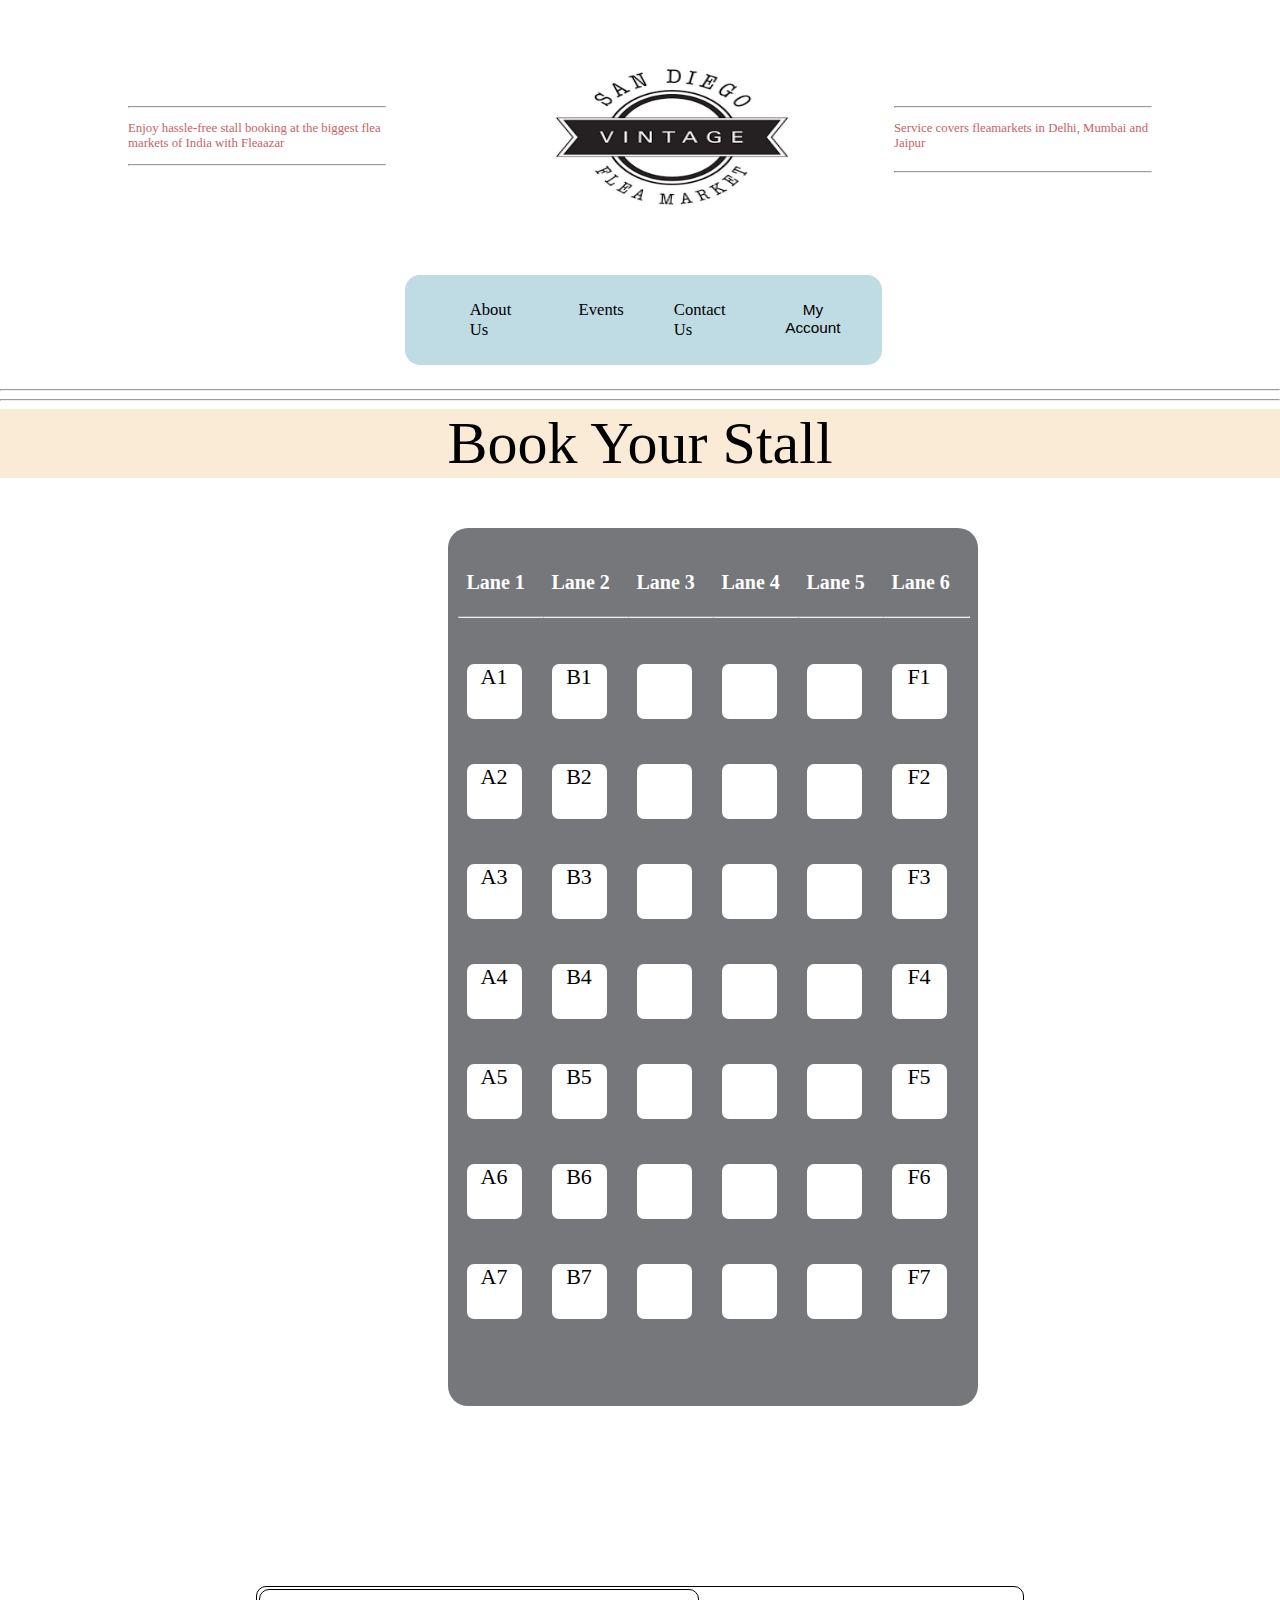
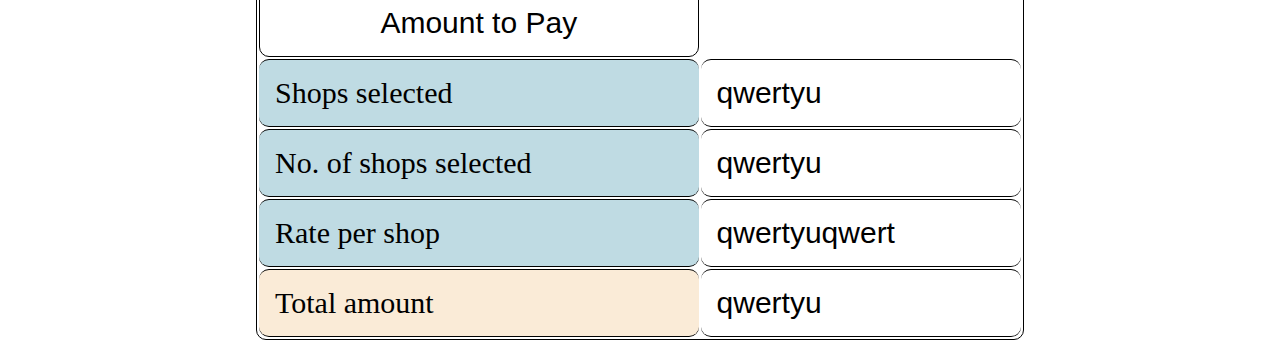
<file: booking-self.html>
<html>
    <head>
        <link rel="stylesheet" href="css/booking.css">
        <link rel="stylesheet" href="css/user.css">
        <script type="javascript" src="booking.js"></script>
        <link rel="stylesheet" href="index2.css">        
    </head>
    
    <body>
        <div class="container">

            <div id="top-left">
                <hr id="hr-left-1" style="width: 20vw;">
                <p>Enjoy hassle-free stall booking at the biggest flea markets of India with Fleaazar</p>
                <hr id="hr-left-2" style="width: 20vw; margin-top:0px;">
            </div>
            <div id="top-right">
                <hr id="hr-right-1" style="width: 20vw;">
                <p>Service covers fleamarkets in Delhi, Mumbai and Jaipur</p>
                <hr id="hr-right-2" style="width: 20vw; margin-top:20px;">
            </div>
            <div class="top-nav">
                <img id="logo" src="assets/img/logo.png">
                <ul class="navlist">           
                    <a href="#about-content" style="text-decoration: none; color:black"><li id="about">About Us</li></a>        
                    <li id="events">Events</li>
                    <li id="contact">Contact Us</li>
                    <li>
                        <div class="dropdown">
                            <button class="dropbtn">My Account 
                                <i class="fa fa-caret-down"></i>
                            </button>
                            <div class="dropdown-content">
                                <a href="user.html">Home</a>
                                <a href="#" onclick="trans()">Transactions</a>
                                <a href="#" onclick="profile()">Edit Profile</a>
                                <a href="#">Sign Out</a>
                            </div>
                        </div> 
                    </li>
                </ul>   
            </div>
        
            <hr><hr>        

        <header>
            Book Your Stall
        </header>
        <div class="container-book">
            <div class="Seat">
                <form id="base-form">
                   
                    <div class="row">
                        <h1>Lane 1</h1>
                        <hr style="width:100%">
                        <label class="cont"> 
                            <input onclick="count(event)" id="1-1" type="checkbox">
                            <span class="checkmark">A1</span>
                        </label>    
                        <label class="cont"> 
                            <input onclick="count(event)" id="1-2" type="checkbox">
                            <span class="checkmark">A2</span>
                        </label>
                        <label class="cont"> 
                            <input onclick="count(event)" id="1-3" type="checkbox">
                            <span class="checkmark">A3</span>
                        </label>
                        <label class="cont"> 
                            <input onclick="count(event)" id="1-4" type="checkbox">
                            <span class="checkmark">A4</span>
                        </label>
                        <label class="cont">  
                            <input onclick="count(event)" id="1-5" type="checkbox">
                            <span class="checkmark">A5</span>
                        </label>
                        <label class="cont"> 
                            <input onclick="count(event)" id="1-6" type="checkbox">
                            <span class="checkmark">A6</span>
                        </label>
                        <label class="cont"> 
                            <input onclick="count(event)" id="1-7" type="checkbox">
                            <span class="checkmark">A7</span>
                        </label>       
                    </div>
                    
                    <div class="row">
                            <h1>Lane 2</h1>
                            <hr style="width:100%">
                            <label class="cont"> 
                                <input onclick="count(event)" id="2-1" type="checkbox">
                                <span class="checkmark">B1</span>
                            </label>    
                            <label class="cont"> 
                                <input onclick="count(event)" id="2-2" type="checkbox">
                                <span class="checkmark">B2</span>
                            </label>
                            <label class="cont"> 
                                <input onclick="count(event)" id="2-3" type="checkbox">
                                <span class="checkmark">B3</span>
                            </label>
                            <label class="cont"> 
                                <input onclick="count(event)" id="2-4" type="checkbox">
                                <span class="checkmark">B4</span>
                            </label>
                            <label class="cont">  
                                <input onclick="count(event)" id="2-5" type="checkbox">
                                <span class="checkmark">B5</span>
                            </label>
                            <label class="cont"> 
                                <input onclick="count(event)" id="2-6" type="checkbox">
                                <span class="checkmark">B6</span>
                            </label>
                            <label class="cont"> 
                                <input onclick="count(event)" id="2-7" type="checkbox">
                                <span class="checkmark">B7</span>
                            </label>       
                        </div>

                        <div class="row">
                                <h1>Lane 3</h1>
                                <hr style="width:100%">   
                                <label class="cont"> 
                                    <input onclick="count(event)" id="3-1" type="checkbox">
                                    <span class="checkmark"></span>
                                </label>    
                                <label class="cont"> 
                                    <input onclick="count(event)" id="3-2" type="checkbox">
                                    <span class="checkmark"></span>
                                </label>
                                <label class="cont"> 
                                    <input onclick="count(event)" id="3-3" type="checkbox">
                                    <span class="checkmark"></span>
                                </label>
                                <label class="cont"> 
                                    <input onclick="count(event)" id="3-4" type="checkbox">
                                    <span class="checkmark"></span>
                                </label>
                                <label class="cont">  
                                    <input onclick="count(event)" id="3-5" type="checkbox">
                                    <span class="checkmark"></span>
                                </label>
                                <label class="cont"> 
                                    <input onclick="count(event)" id="3-6" type="checkbox">
                                    <span class="checkmark"></span>
                                </label>
                                <label class="cont"> 
                                    <input onclick="count(event)" id="3-7" type="checkbox">
                                    <span class="checkmark"></span>
                                </label>       
                            </div>

                            <div class="row">
                                    <h1>Lane 4</h1>
                                    <hr style="width:100%">
                                    <label class="cont"> 
                                        <input onclick="count(event)" id="4-1" type="checkbox">
                                        <span class="checkmark"></span>
                                    </label>    
                                    <label class="cont"> 
                                        <input onclick="count(event)" id="4-2" type="checkbox">
                                        <span class="checkmark"></span>
                                    </label>
                                    <label class="cont"> 
                                        <input onclick="count(event)" id="4-3" type="checkbox">
                                        <span class="checkmark"></span>
                                    </label>
                                    <label class="cont"> 
                                        <input onclick="count(event)" id="4-4" type="checkbox">
                                        <span class="checkmark"></span>
                                    </label>
                                    <label class="cont">  
                                        <input onclick="count(event)" id="4-5" type="checkbox">
                                        <span class="checkmark"></span>
                                    </label>
                                    <label class="cont"> 
                                        <input onclick="count(event)" id="4-6" type="checkbox">
                                        <span class="checkmark"></span>
                                    </label>
                                    <label class="cont"> 
                                        <input onclick="count(event)" id="4-7" type="checkbox">
                                        <span class="checkmark"></span>
                                    </label>       
                                </div>

                                <div class="row">
                                        <h1>Lane 5</h1>
                                        <hr style="width:100%">
                                        <label class="cont"> 
                                            <input onclick="count(event)" id="5-1" type="checkbox">
                                            <span class="checkmark"></span>
                                        </label>    
                                        <label class="cont"> 
                                            <input onclick="count(event)" id="5-2" type="checkbox">
                                            <span class="checkmark"></span>
                                        </label>
                                        <label class="cont"> 
                                            <input onclick="count(event)" id="5-3" type="checkbox">
                                            <span class="checkmark"></span>
                                        </label>
                                        <label class="cont"> 
                                            <input onclick="count(event)" id="5-4" type="checkbox">
                                            <span class="checkmark"></span>
                                        </label>
                                        <label class="cont">  
                                            <input onclick="count(event)" id="5-5" type="checkbox">
                                            <span class="checkmark"></span>
                                        </label>
                                        <label class="cont"> 
                                            <input onclick="count(event)" id="5-6" type="checkbox">
                                            <span class="checkmark"></span>
                                        </label>
                                        <label class="cont"> 
                                            <input onclick="count(event)" id="5-7" type="checkbox">
                                            <span class="checkmark"></span>
                                        </label>       
                                    </div>

                                    <div class="row">
                                            <h1>Lane 6</h1>
                                            <hr style="width:100%">
                                            <label class="cont"> 
                                                <input onclick="count(event)" id="6-1" type="checkbox">
                                                <span class="checkmark">F1</span>
                                            </label>    
                                            <label class="cont"> 
                                                <input onclick="count(event)" id="6-2" type="checkbox">
                                                <span class="checkmark">F2</span>
                                            </label>
                                            <label class="cont"> 
                                                <input onclick="count(event)" id="6-3" type="checkbox">
                                                <span class="checkmark">F3</span>
                                            </label>
                                            <label class="cont"> 
                                                <input onclick="count(event)" id="6-4" type="checkbox">
                                                <span class="checkmark">F4</span>
                                            </label>
                                            <label class="cont">  
                                                <input onclick="count(event)" id="6-5" type="checkbox">
                                                <span class="checkmark">F5</span>
                                            </label>
                                            <label class="cont"> 
                                                <input onclick="count(event)" id="6-6" type="checkbox">
                                                <span class="checkmark">F6</span>
                                            </label>
                                            <label class="cont"> 
                                                <input onclick="count(event)" id="6-7" type="checkbox">
                                                <span class="checkmark">F7</span>
                                            </label>       
                                        </div>
                                      
                </form>
            </div>


            <div class="Pay">
                <table id="pay-table">
                    <tr id="pay-table-header">
                        <td>Amount to Pay</td>
                    </tr>
                    <tr>
                        <td class="pay-head"><p>Shops selected</p></td>
                        <td>qwertyu</td>
                    </tr>
                    <tr>
                        <td class="pay-head"><p>No. of shops selected</p></td>
                        <td>qwertyu</td>
                    </tr>
                    <tr>
                        <td class="pay-head"><p>Rate per shop</p></td>
                        <td>qwertyuqwert</td>
                    </tr>
                    <tr>
                        <td style="background-color: antiquewhite;"><p>Total amount</p></td>
                        <td>qwertyu</td>
                    </tr>
                </table>
            </div>

</div>




        </div>

        <script>
        var selected=0;

        function count(event){
         if((document.getElementById(event.target.id).checked)==true){
             selected+=1;
         }

         else{
             selected-=1;
         }
     
         console.log(selected);
         document.getElementById("shop-count").innerHTML=selected;
        }
             </script>

    </body>
</html>
</file>
<file: css/booking.css>
header{
    text-align: center;
    background-color: antiquewhite;
    font-size: 60px;
}

h1{
    font-size: 20px;
    width: 80%;
    color:white;
}

.container{
    position: absolute;
    width:100vw;
    height:100vh;
}
/* .container-book{
    width:100%;
    position: absolute;
    display: flex;
    flex-direction: row;
    overflow-x: hidden; 
} */
 .Seat{
    position: relative;
    margin-left:35%;
    margin-top: 50px;
    padding: 10px;
    background-color: #76777a;
    width: max-content;
    padding-bottom: 5%;
    border-radius: 20px;
    align-items: center;
} 
form{
    position: relative;
    display: flex;
    flex-direction: row;
}


.row{
    margin-top:20px;
    display: flex;
    flex-direction: column;
    align-items: center;
}

.cont {
    top: 5%;
    left:10%;
    display: block;
    position: relative;
    padding-left: 65px;
    margin-right: 20px;
    margin-bottom: 100px;
    cursor: pointer;
    font-size: 22px;
    -webkit-user-select: none;
    -moz-user-select: none;
    -ms-user-select: none;
    user-select: none;
}

.cont input {
    position: absolute;
    opacity: 0;
    cursor: pointer;
    height: 100%;
    width: 100%;
    
}

.checkmark {
    position: absolute;
    top: 0;
    left: 0;
    height: 55px;
    width: 55px;
    background-color: white;
    border-radius: 7px;
    text-align: center;    
}

.cont:hover input ~ .checkmark {
    background-color: #ccc;
  }
  
  .cont input:checked ~ .checkmark {
    background-color: #2196F3;
  }
  
  .checkmark:after {
    content: "";
    position: absolute;
    display: none;
  }
  
  .cont input:checked ~ .checkmark:after {
    
  }
  
  .cont .checkmark:after {
    left: 9px;
    top: 5px;
    width: 5px;
    height: 10px;
    border: solid white;
    border-width: 0 3px 3px 0;
    -webkit-transform: rotate(45deg);
    -ms-transform: rotate(45deg);
    transform: rotate(45deg);
  }
  .Pay{
      position: relative;
      margin-bottom: 60px;
  }
  .Pay table{
      border: 1.5px solid black;
      border-radius: 10px;
      width:60%;
      margin-left: 20%;
      margin-top:180px;
  }

  .Pay td{
      font-family: Verdana, Geneva, Tahoma, sans-serif;
      font-size: 30px;
      border-top: 1px solid black;
      border-bottom: 1px solid black;
      border-radius:10px;
      padding: 16px;
      background-color:
    }
  .Pay .pay-head{
      background-color: #bfdbe3;
      border-right:none;
  }
  #pay-table-header td{
    text-align: center;
    border: 1px solid black;
}

  @media screen and (orientation: portrait){
    .Seat{
        margin-left:24%;
    }
    .Pay table{
        width: 80%;
        margin-left: 10%;
    }
    .container-book{
        flex-direction: column;
    }
  }
</file>
<file: css/user.css>
a:hover{
    cursor:pointer;
}
.top-nav{
    position: absoulte;
    width: 51%;
    display: flex;
    /* grid-template-columns: 3; */
    flex-direction: column;
}
.top-nav ul{
    width:67%;
    margin-left:62%;
    margin-top:45px;
    display: flex;
    flex-direction: row;
    background-color: #bfdbe3;
    border-radius: 15px;
}
ul li{
    list-style-type: none;
    padding: 25px;
    font-size: 1.3vw;    
}
ul li:hover{
    background-color: blanchedalmond;
    cursor: pointer;
}

.top-nav img{
    margin-left:84%;
    margin-top:50px;
    height: 180px;
    width: 250px;
}

#top-left{
    position: absolute;
    left: 10vw;
    top: 100px;
    font-family: Verdana, Geneva, Tahoma, sans-serif;
    font-size: 1vw;
    color: rgb(200,100,100);
}
#top-left p{
    width: 20vw;
}

#top-right{
    position: absolute;
    right:10vw;
    top:100px;
    font-family: Verdana, Geneva, Tahoma, sans-serif;
    font-size: 1vw;
    color: rgb(200,100,100);
}
#top-right p{
    right:10vw;
    width:20vw;
}

.dropdown {
    float: left;
    margin-left:-26px;
    overflow: hidden;
    height: 100x;
    text-align: center;
  }
  
  .dropdown .dropbtn {    
    border: none;
    outline: none;
    background-color: inherit;
    font-family: Verdana, Geneva, Tahoma, sans-serif;
    margin: 0;
    font-size:1.2vw;
  }
  
  .dropdown-content {  
    display: none;
    position: absolute;

    z-index: 1;
    height: fit-content;
    background-color: rgb(220,220,220);
  }
  
  .dropdown-content a {
    padding-top:30px;
    width:9vw;
    float: none;
    color: black;
    text-decoration: none;
    display: block;
    text-align: left;
    vertical-align: middle;
  }
  
  .topnav a:hover, .dropdown:hover .dropbtn {
  }
  
  .dropdown-content a:hover {
    background-color: rgb(180,180,180);
    color: black;
  }
  
  .dropdown:hover .dropdown-content {
    display: block;
  }

  /* Transactions */
 
  #transaction-cont{
      display: none;
  }
  table.transaction{
      width:80%;
      margin-left:10%;
      margin-top:50px;
  }
  table.transaction td{
      position: relative;
      padding: 12px;
      vertical-align: center;
  }
  table.transaction caption{
      background-color: aqua;
      padding-top: .7em;
      padding-top:.7em;
      letter-spacing: .085em;
      width:85%;
  }
  table.transaction a { 
    color: rgb(3,95,123); 
    text-decoration: underline; 
}
table.transaction a:hover { 
    text-decoration: none; 
}

#profile{
    display:none;
}

table.profile{
    width:80%;
    margin-left:10%;
    margin-top:50px;
    border: 1px solid black;
}
 #head{
    background-color: #bfdbe3;
}

table.profile td{
    position: relative;
    padding: 12px;
    vertical-align: center;
    background-color: #e0dab4;
}
/* table.profile caption{
    background-color: aqua;
    padding-top: .7em;
    padding-top:.7em;
    letter-spacing: .085em;
    width:85%;
} */
table.profile a { 
  color: rgb(3,95,123); 
  text-decoration: underline; 
}
table.profile a:hover { 
  text-decoration: none; 
}

.profile input{
    height:35px;
    font-size: 20px;
    background-color: #e3e3e3;
}
#profile button{
    width: fit-content;
    font-size: 30px;
    margin-top: 30px;
    margin-bottom:20px;
    margin-left:48%;
}
@media screen and (orientation: portrait){
    .dropdown-content{
        width: 210px;
        margin-left:0px;
    }
    #events-table{
        width:100%;
        margin-left:5%;
        font-size:2.5vw;
        font-weight: 300;
    }
    table.transaction{
        width:96%;
        margin-left:2%;
        font-size: 2.7vw;
    }
    table.profile{
        width: 100px;
        font-size: 2.7vw;
        margin-left:5%;
    }
    #profile button{
        font-size:4vw;
    }
    .profile input{
        font-size: 2.5vw;
    }
}
</file>
<file: index2.css>
*{
    font-family: Cambria, Cochin, Georgia, Times, 'Times New Roman', serif;
}
a:hover{
    cursor:pointer;
}
.container{
    position: absolute;
    width:100%;
    top:0;
    left:0;
    /* display: flex column; */
}
.top-nav{
    position: absoulte;
    width: 51%;
    display: flex;
    /* grid-template-columns: 3; */
    flex-direction: column;
}
.top-nav ul{
    width:67%;
    margin-left:62%;
    margin-top:45px;
    display: flex;
    flex-direction: row;
    background-color: #bfdbe3;
    border-radius: 15px;
}
ul li{
    list-style-type: none;
    padding: 25px;
    font-size: 1.3vw;    
}
ul li:hover{
    background-color: blanchedalmond;
    cursor: pointer;
}

.top-nav img{
    margin-left:84%;
    margin-top:50px;
    height: 180px;
    width: 250px;
}

#top-left{
    position: absolute;
    left: 10vw;
    top: 100px;
    font-family: Verdana, Geneva, Tahoma, sans-serif;
    font-size: 1vw;
    color: rgb(200,100,100);
}
#top-left p{
    width: 20vw;
}

#top-right{
    position: absolute;
    right:10vw;
    top:100px;
    font-family: Verdana, Geneva, Tahoma, sans-serif;
    font-size: 1vw;
    color: rgb(200,100,100);
}
#top-right p{
    right:10vw;
    width:20vw;
}

.mid-container{

    width:100%;
    margin-top: 40px;
    margin-bottom: 40px;
    display: flex;
    /* grid-template-columns:2; */
    flex-direction: row;
    background-color: #bfdbe3;
}
.img-cont{
    
}
.left-cont{
    position: relative;
    margin-left:2.5%;
    width:45%;
    height: fit-content;
    background-color: white;
    margin-top: 7%;
}
.left-cont img{
    
    border: 1px solid black; 
}
/* .line{
    position: absolute;
    left: 50%;
    top:18.7%;
    border-left: 1px solid black;
    height: 47.2%;
    width: 20px;
} */
.right-cont{
    width: 45%;
    margin-left:2.5%
}
.right-cont h1{
    text-align: center;
    margin-left: 70px;
    font-size: 2.1vw;
}

table.info { 
    width:80%;
    margin: 0 auto;
    margin-top:7%; 
    margin-left: 15%;
    margin-bottom: 25px;
    border-spacing: 0 6px; 
}
table.info th, table.info td { 
    padding: 12px; 
    vertical-align: center; 
    color: rgb(68,68,68); 
}
table.info caption { 
    background-color: rgb(90,85,90); 
    font-weight: bold; 
    color: rgb(255,255,255); 
    padding-top: .7em; 
    padding-bottom: .7em; 
    letter-spacing: .085em;
}
table.info th {  
    text-align: left; 
}
table.info td { 
    background-color: rgb(240,240,240);
}
.date { 
    display: inline-block; 
    background-color: rgb(68,68,68); 
    color: #fff; 
    padding: 10px; 
    border-radius: 50%; 
}
table.info a { 
    color: rgb(3,95,123); 
    text-decoration: underline; 
}
table.info a:hover { 
    text-decoration: none; 
}
.bottom-cont{
    margin-top: 40px;
    background-color: #bfdbe3;
    width:100%;
    margin-bottom: 40px;
    display: flex;
    flex-direction: column;
}
#about-content{
    background-color: #d6d0d0;
    margin-top: 5%;
    margin-left: 20%;
    margin-bottom: 40px;
    padding: 1.5%;
    border: 2px solid black;
    border-style: 
    border-radius: 15px;
    width: 60%;
    font-size: 1.5vw;
}
#about-content h1{
    text-align: center;
}
.contact{
    
    margin-top: 4%;
    margin-left: 9%;
    padding: 1.5%;
    border-radius: 15px;
    width: 80%;
    font-size: 1.5vw;
    text-align: center;
}
.contact h1{
    text-align: center;
}

#contact-form {
	background:#F9F9F9;
	padding:25px;
    margin-left:30%;
    width:40%;
}

#contact-form h3 {
	color: #F96;
	display: block;
	font-size: 30px;
	font-weight: 400;
}

#contact-form h4 {
	margin:5px 0 15px;
	display:block;
	font-size:20px;
}

fieldset {
	border: medium none !important;
	margin: 0 0 10px;
	min-width: 100%;
	padding: 0;
	width: 100%;
}

#contact-form input[type="text"], #contact-form input[type="email"], #contact-form input[type="tel"], #contact-form input[type="url"], #contact-form textarea {
	width:100%;
	border:1px solid #CCC;
	background:#FFF;
	margin:0 0 5px;
	padding:10px;
}

#contact-form input[type="text"]:hover, #contact-form input[type="email"]:hover, #contact-form input[type="tel"]:hover, #contact-form input[type="url"]:hover, #contact-form textarea:hover {
	-webkit-transition:border-color 0.3s ease-in-out;
	-moz-transition:border-color 0.3s ease-in-out;
	transition:border-color 0.3s ease-in-out;
	border:1px solid #AAA;
}

#contact-form textarea {
	height:100px;
	max-width:100%;
  resize:none;
}

#contact-form button[type="submit"] {
	cursor:pointer;
	width:100%;
	border:none;
	background:#0CF;
	color:#FFF;
	margin:0 0 5px;
	padding:10px;
	font-size:15px;
}

#contact-form button[type="submit"]:hover {
	background:#09C;
	-webkit-transition:background 0.3s ease-in-out;
	-moz-transition:background 0.3s ease-in-out;
	transition:background-color 0.3s ease-in-out;
}

#contact-form button[type="submit"]:active { box-shadow:inset 0 1px 3px rgba(0, 0, 0, 0.5); }

#contact-form input:focus, #contact-form textarea:focus {
	outline:0;
	border:1px solid #999;
}
::-webkit-input-placeholder {
 color:#888;
}
:-moz-placeholder {
 color:#888;
}
::-moz-placeholder {
 color:#888;
}
:-ms-input-placeholder {
 color:#888;
}


.footer{
    text-align: center;
}


/* Slideshow Container */
.home-slideshow {
    position: relative;
    overflow: hidden;
    width: 100%;
    height: 50vh;
  }
  
  
  .home-slideshow ul {
    position: relative;
    margin: 0;
    padding: 0;
    height: 200px;
    list-style: none;
  }
  
  /* Slideshow Listelements with the images inside */
  .home-slideshow ul li {
    position: relative;
    display: block;
    float: left;
    margin: 0;
    padding: 0;
    width: 100%;
    height: 75vh;
    text-align: center;
    line-height: 300px;
  }
  .home-slideshow ul li img{
      width: 100%;
      height:75vh;
  }
  
  /* Slider Control Buttons */
  a.control_prev, a.control_next {
    position: absolute;
    top: 40%;
    z-index: 999;
    display: block;
    padding: 4% 3%;
    width: auto;
    height: auto;
    color: #fff;
    text-decoration: none;
    font-weight: 600;
    font-size: 18px;
    opacity: 0.8;
    cursor: pointer;
  }
  
  a.control_next {
    right: 0;
  }

  #contact input[type="text"], #contact input[type="email"], #contact input[type="tel"], #contact input[type="url"], #contact textarea, #contact button[type="submit"] { font:400 12px/16px "Open Sans", Helvetica, Arial, sans-serif; }


@media screen and (orientation: portrait){
    
    #logo{
        margin-top: 90px;
        margin-left: 70%;
    }
    #top-left, #top-right{
        font-size: 2vw;
        font-weight: bold;
    }
    .top-nav ul{
        margin-top:80px;
        margin-left: 20%;
        width:140%;
    }
    .top-nav ul li{
        padding:25px;
        font-size: 2.3vw;
        font-weight: bold;
        margin-right: 10px;
    }
    .dropdown .dropbtn{
        margin-left:20px;
        font-size:2.3vw;
        font-weight: bold;
    }
    .mid-container{
        flex-direction: column;
    }
    .left-cont{
        width: 80%;
        margin-left:10%;
        height:60%;
    }
    .right-cont{
        width:80%;
        margin-left:6%;
    }.right-cont h1{
        font-size: 4vw;
    }
    .bottom-cont{
        flex-direction: column;
    }
    .bottom-cont #about-content{
        width:70%;
        margin-left:15%;
        font-size: 3vw;
        border-radius:15px;
        padding: 10px;
        font-size: 3.2vw;
    }
    .bottom-cont .contact{
        margin-top:0;
        margin-left: 10%;
        font-size: 3.4vw;
    }
    #contact-form {
        background:#F9F9F9;
        padding:25px;
        margin-left:10%;
        width:80%;
    }
    .footer{
        font-size: 2vw;
    }
  }
</file>
